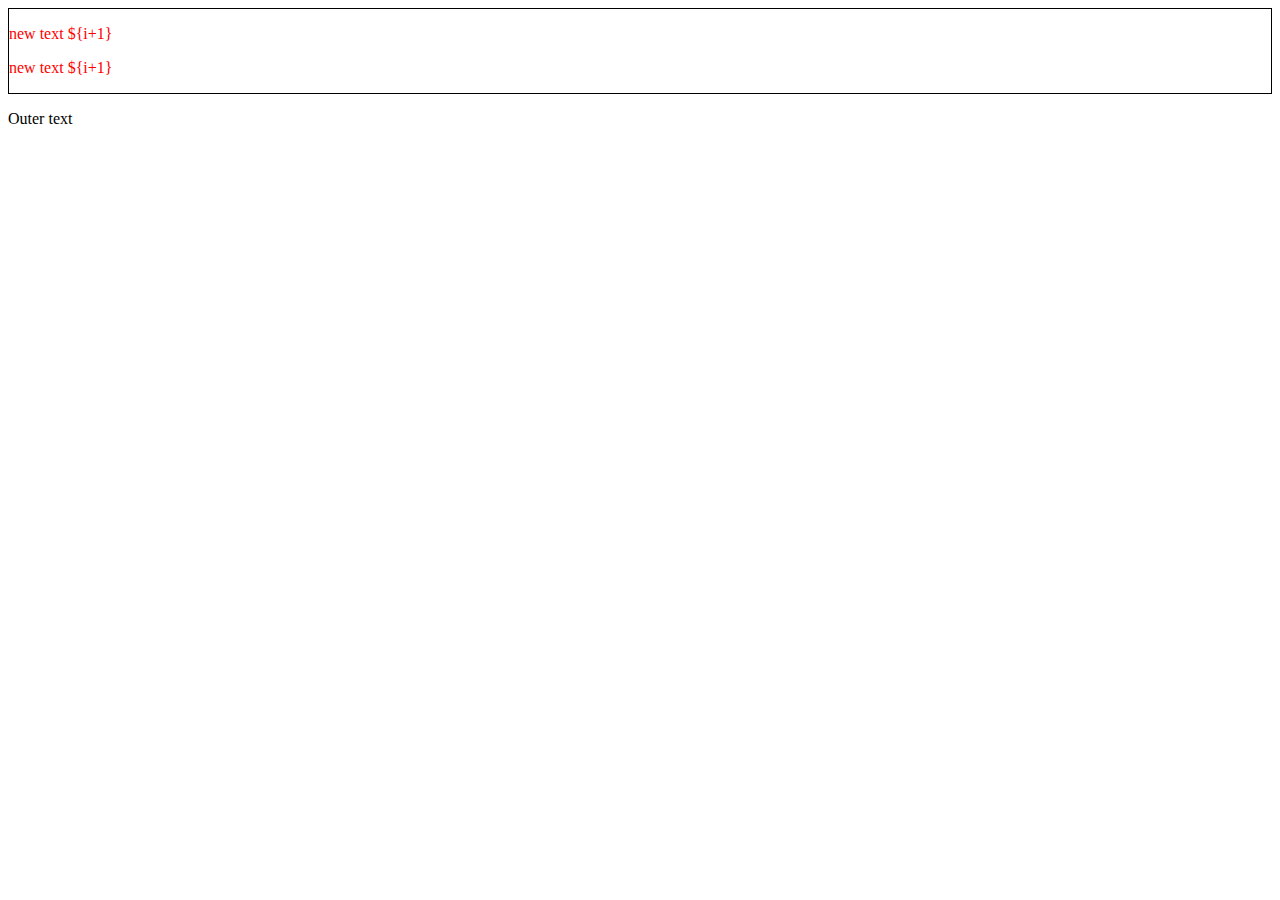
<file: 11-js-learnDOM/index.html>
<!DOCTYPE html>
<html lang="en">
<head>
    <meta charset="UTF-8">
    <title>Learn DOM</title>
    <script defer src="dom.js"></script>
</head>
<body>
<div id="div1">
    <p id="p1">First text</p>
<!--Comment-->
    <p id="p2">Second text</p>
</div>
<p>Outer text</p>
</body>
</html>
</file>
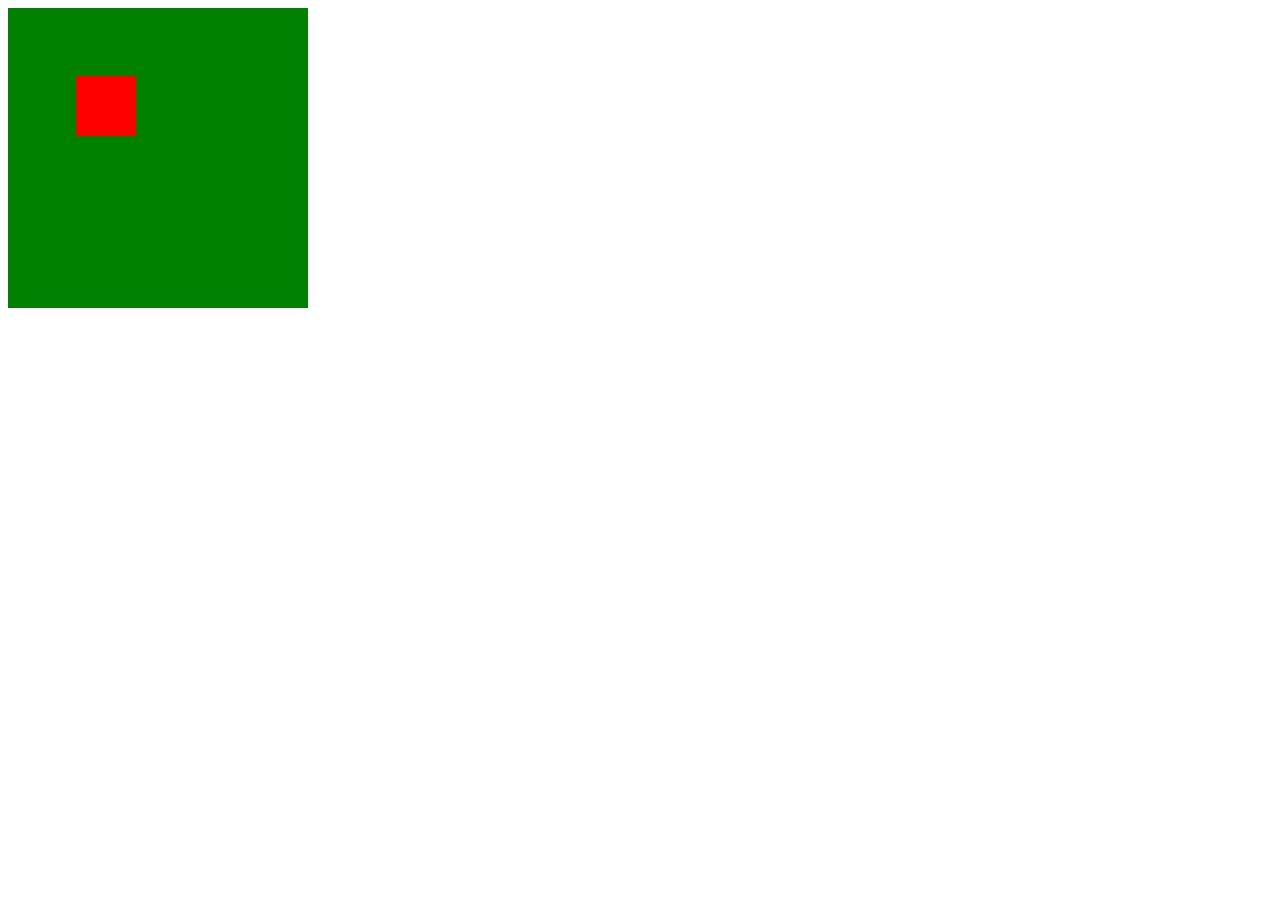
<file: 11-js-learnDOM/animation.html>
<!DOCTYPE html>
<html lang="en">
<head>
    <meta charset="UTF-8">
    <title>Animation</title>
    <link href="animation.css" rel=stylesheet>
    <script defer src="animation.js"></script>
</head>
<body>
<div id="container">
    <div id="box"></div>
</div>
</body>
</html>
</file>
<file: 11-js-learnDOM/animation.css>
#container{
    width: 300px;
    height: 300px;
    background-color: green;
    position: relative;
}

#box{
    width: 60px;
    height: 60px;
    background-color: red;
    position: absolute;
}
</file>
